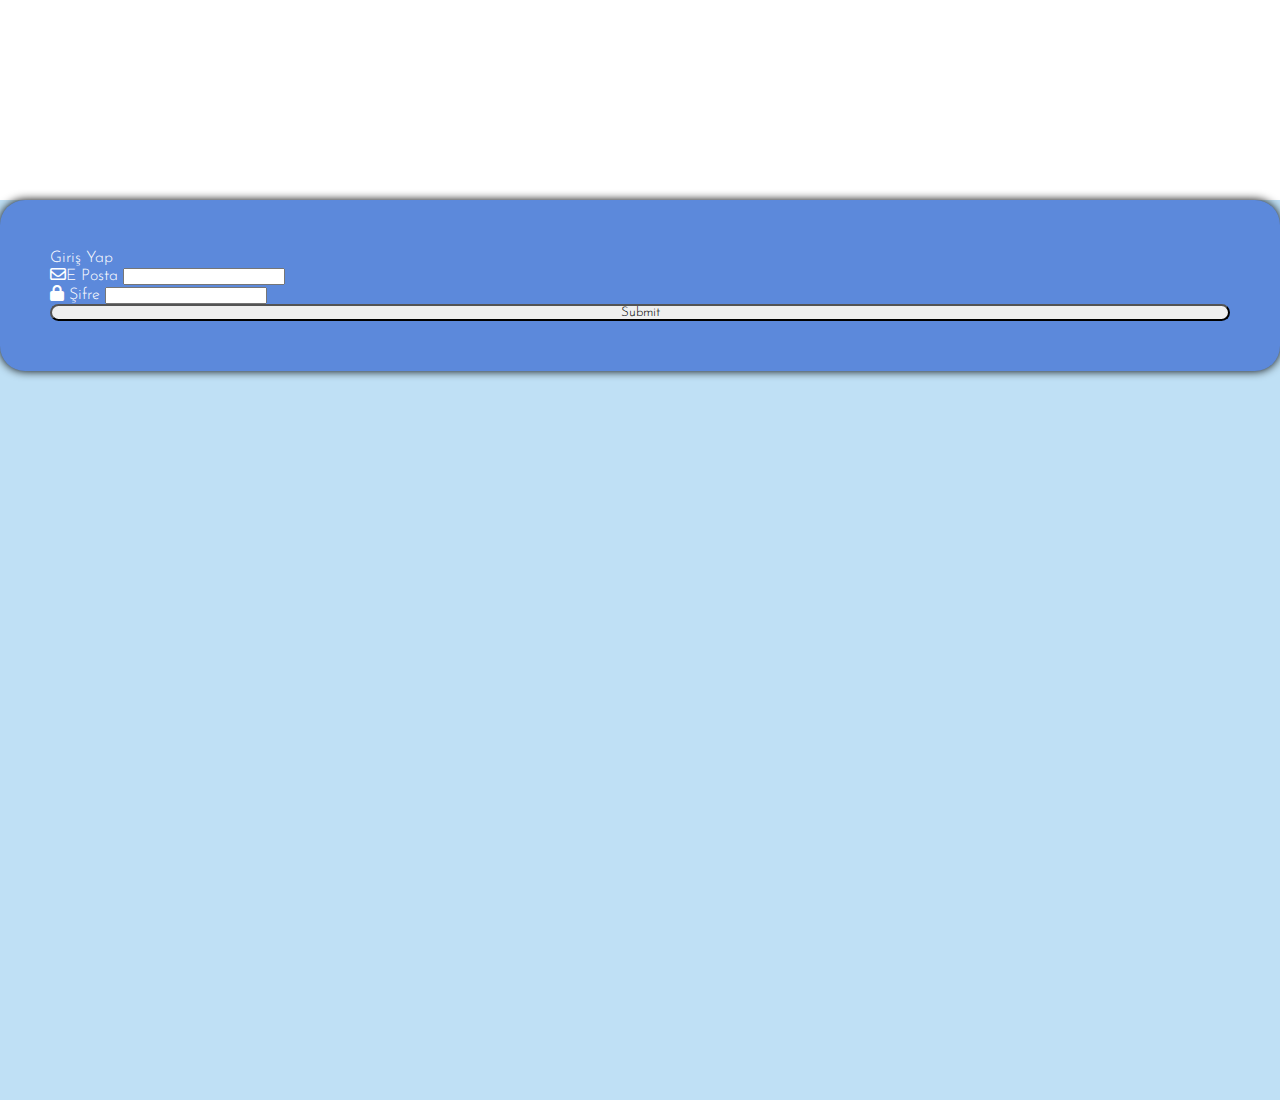
<file: Giris.html>
<!DOCTYPE html>
<html lang="en">

<head>
  <meta charset="UTF-8">
  <meta name="viewport" content="width=device-width, initial-scale=1.0">
  <title>Giriş Yap</title>
  <link rel="stylesheet" href="https://cdn.jsdelivr.net/npm/bootstrap@4.6.2/dist/css/bootstrap.min.css"
    integrity="sha384-xOolHFLEh07PJGoPkLv1IbcEPTNtaed2xpHsD9ESMhqIYd0nLMwNLD69Npy4HI+N" crossorigin="anonymous">
    <link rel="stylesheet" href="still.css">
    <link rel="stylesheet" href="https://cdnjs.cloudflare.com/ajax/libs/font-awesome/6.5.2/css/all.min.css">
    <link rel="shortcut icon" href="Icons/Login.png" type="image/x-icon">
</head>

<body >
 

    
    <div class="ust-kisim">
        <div class="container-fluid " >
            <div class="row justify-content-center ">
                <div class="col-md-6 col-lg-3  ">
                    <form action="GirisYap.php" method="POST" class="Girisyap  mx-auto">
                        <div class="form-group">
                            <h4 class="text-center">Giriş Yap</h4>
                          <label for="mail"><i class="fa-regular fa-envelope  pr-2"></i>E Posta</label>
                          <input  type="email" class="form-control" id="mail" name="mail" aria-describedby="emailHelp">
                        </div>
                        <div class="form-group">
                          <label for="şifre"><i class="fa-solid fa-lock pr-2"></i> Şifre</label>
                          <input  type="password" class="form-control"  name="şifre" id="şifre">
                        </div>                      
                        <button type="submit" class="GirisyapButton btn btn-outline-warning ">Submit</button>
                      </form>
        
                </div>
    
            </div>
        </div>
      
    </div>
   



























  
  <script src="https://cdn.jsdelivr.net/npm/jquery@3.5.1/dist/jquery.slim.min.js"
    integrity="sha384-DfXdz2htPH0lsSSs5nCTpuj/zy4C+OGpamoFVy38MVBnE+IbbVYUew+OrCXaRkfj"
    crossorigin="anonymous"></script>
  <script src="https://cdn.jsdelivr.net/npm/popper.js@1.16.1/dist/umd/popper.min.js"
    integrity="sha384-9/reFTGAW83EW2RDu2S0VKaIzap3H66lZH81PoYlFhbGU+6BZp6G7niu735Sk7lN"
    crossorigin="anonymous"></script>
  <script src="https://cdn.jsdelivr.net/npm/bootstrap@4.6.2/dist/js/bootstrap.min.js"
    integrity="sha384-+sLIOodYLS7CIrQpBjl+C7nPvqq+FbNUBDunl/OZv93DB7Ln/533i8e/mZXLi/P+"
    crossorigin="anonymous"></script>
</body>

</html>
</file>
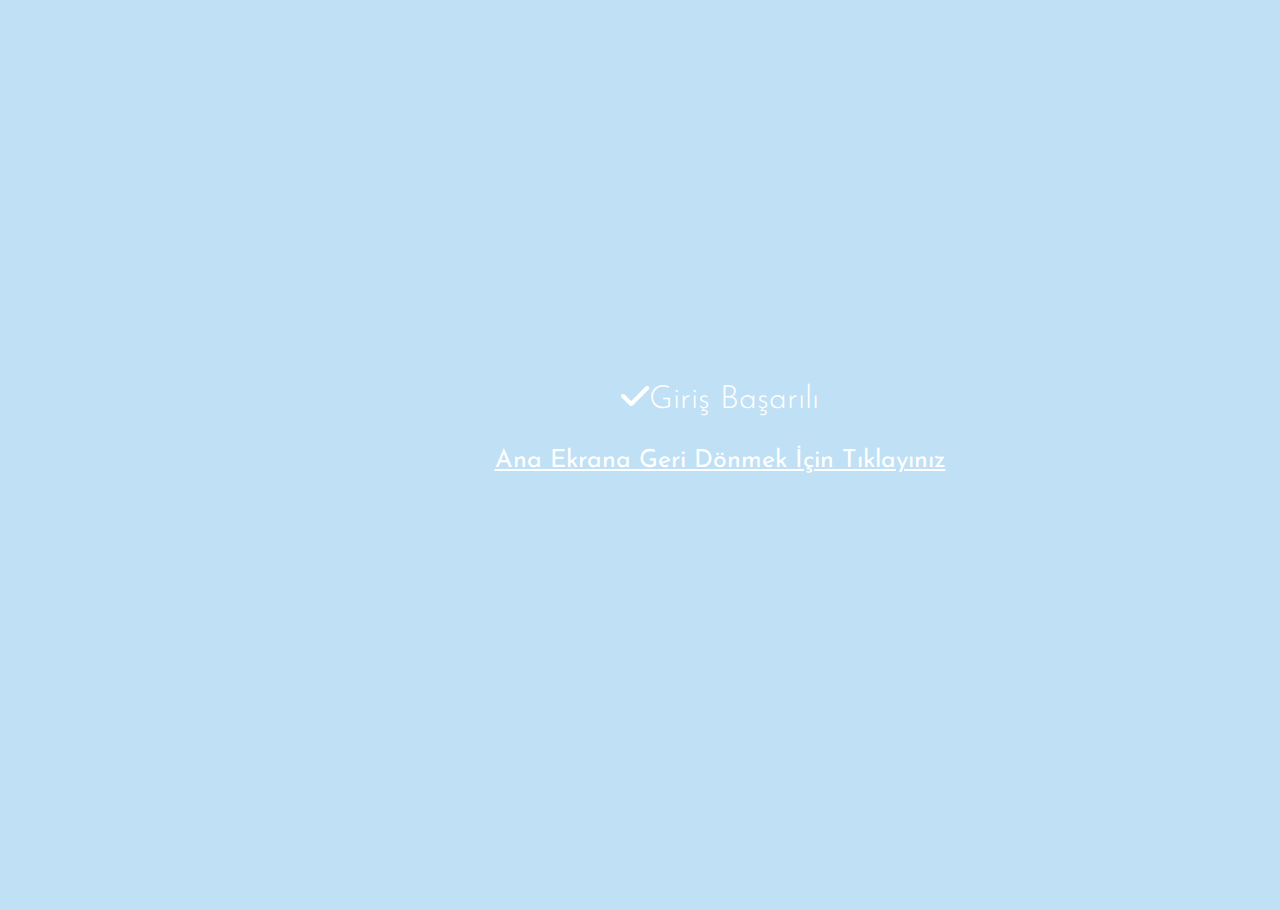
<file: GirisBasarili.html>
<!DOCTYPE html>
<html lang="en">

<head>
  <meta charset="UTF-8">
  <meta name="viewport" content="width=device-width, initial-scale=1.0">
  <title>Giriş Başarılı</title>
  <link rel="stylesheet" href="https://cdn.jsdelivr.net/npm/bootstrap@4.6.2/dist/css/bootstrap.min.css"
    integrity="sha384-xOolHFLEh07PJGoPkLv1IbcEPTNtaed2xpHsD9ESMhqIYd0nLMwNLD69Npy4HI+N" crossorigin="anonymous">
  <link rel="stylesheet" href="https://cdnjs.cloudflare.com/ajax/libs/font-awesome/6.5.2/css/all.min.css">
  <link rel="stylesheet" href="still.css">
  <link rel="shortcut icon" href="Icons/Giris_Basarili.png" type="image/x-icon">
  <style>
    .ozelgiris {
     
      width: 100%;
      padding: 80px;
      font-family: "Josefin Sans", sans-serif;
      font-weight: bolder;
      color: white;
    }
    .GirisEkraninaDonme
    {
      font-family: "Josefin Sans", sans-serif;
      font-weight: bolder;
      color: white;
      font-size: 25px;
    }
    .GirisEkraninaDonme:hover
    {
      color: black;
      text-decoration: none;
    }
  </style>
</head>

<body>

<div style="display: block; background-color:rgb(191, 224, 245); height: 300px;"></div>

  <div style="background-color:rgb(191, 224, 245); height: 67.8vh;">

    <div class="container-fluid bg-warning ozelgiris" style="text-align: center;">
      <div class="row justify-content-center">
        <div class="col-12 align-self-center">
          <h1><i class="fa-solid fa-check"></i>Giriş Başarılı</h4>
            <br> <br>
            <span><a href="index.html" class="GirisEkraninaDonme">Ana Ekrana Geri Dönmek İçin Tıklayınız</a></span>
        </div>
      </div>
    </div>
  </div>



























  <script src="https://cdn.jsdelivr.net/npm/jquery@3.5.1/dist/jquery.slim.min.js"
    integrity="sha384-DfXdz2htPH0lsSSs5nCTpuj/zy4C+OGpamoFVy38MVBnE+IbbVYUew+OrCXaRkfj"
    crossorigin="anonymous"></script>
  <script src="https://cdn.jsdelivr.net/npm/popper.js@1.16.1/dist/umd/popper.min.js"
    integrity="sha384-9/reFTGAW83EW2RDu2S0VKaIzap3H66lZH81PoYlFhbGU+6BZp6G7niu735Sk7lN"
    crossorigin="anonymous"></script>
  <script src="https://cdn.jsdelivr.net/npm/bootstrap@4.6.2/dist/js/bootstrap.min.js"
    integrity="sha384-+sLIOodYLS7CIrQpBjl+C7nPvqq+FbNUBDunl/OZv93DB7Ln/533i8e/mZXLi/P+"
    crossorigin="anonymous"></script>
</body>

</html>
</file>
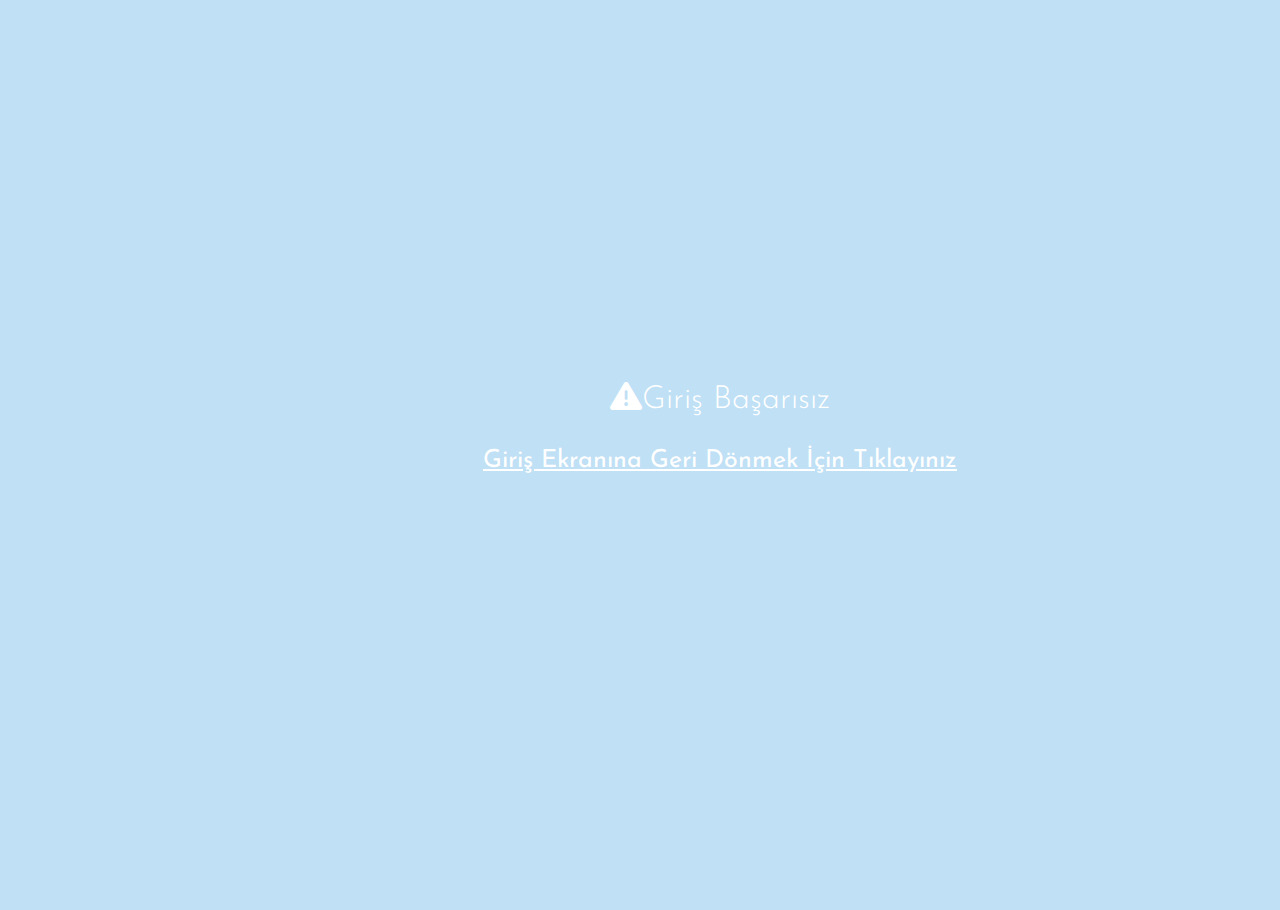
<file: GirisBasarisiz.html>
<!DOCTYPE html>
<html lang="en">

<head>
  <meta charset="UTF-8">
  <meta name="viewport" content="width=device-width, initial-scale=1.0">
  <title>Giriş Başarısız</title>
  <link rel="stylesheet" href="https://cdn.jsdelivr.net/npm/bootstrap@4.6.2/dist/css/bootstrap.min.css"
    integrity="sha384-xOolHFLEh07PJGoPkLv1IbcEPTNtaed2xpHsD9ESMhqIYd0nLMwNLD69Npy4HI+N" crossorigin="anonymous">
  <link rel="stylesheet" href="https://cdnjs.cloudflare.com/ajax/libs/font-awesome/6.5.2/css/all.min.css">
  <link rel="stylesheet" href="still.css">
  <link rel="shortcut icon" href="Icons/Giris_Basarisiz.png" type="image/x-icon">
  <style>
    .ozelgiris {
     
      width: 100%;
      padding: 80px;
      font-family: "Josefin Sans", sans-serif;
      font-weight: bolder;
      color: white;
    }
    .GirisEkraninaDonme
    {
      font-family: "Josefin Sans", sans-serif;
      font-weight: bolder;
      color: white;
      font-size: 25px;
    }
    .GirisEkraninaDonme:hover
    {
      color: black;
      text-decoration: none;
    }
  </style>
</head>

<body>

<div style="display: block; background-color:rgb(191, 224, 245); height: 300px;"></div>

  <div style="background-color:rgb(191, 224, 245); height: 67.8vh;">

    <div class="container-fluid bg-warning ozelgiris" style="text-align: center;">
      <div class="row justify-content-center">
        <div class="col-12 align-self-center">
          <h1><i class="fa-solid fa-triangle-exclamation"></i>Giriş Başarısız</h4>
            <br> <br>
            <span><a href="Giris.html" class="GirisEkraninaDonme">Giriş Ekranına Geri Dönmek İçin Tıklayınız</a></span>
        </div>
      </div>
    </div>
  </div>



























  <script src="https://cdn.jsdelivr.net/npm/jquery@3.5.1/dist/jquery.slim.min.js"
    integrity="sha384-DfXdz2htPH0lsSSs5nCTpuj/zy4C+OGpamoFVy38MVBnE+IbbVYUew+OrCXaRkfj"
    crossorigin="anonymous"></script>
  <script src="https://cdn.jsdelivr.net/npm/popper.js@1.16.1/dist/umd/popper.min.js"
    integrity="sha384-9/reFTGAW83EW2RDu2S0VKaIzap3H66lZH81PoYlFhbGU+6BZp6G7niu735Sk7lN"
    crossorigin="anonymous"></script>
  <script src="https://cdn.jsdelivr.net/npm/bootstrap@4.6.2/dist/js/bootstrap.min.js"
    integrity="sha384-+sLIOodYLS7CIrQpBjl+C7nPvqq+FbNUBDunl/OZv93DB7Ln/533i8e/mZXLi/P+"
    crossorigin="anonymous"></script>
</body>

</html>
</file>
<file: still.css>
@import url('https://fonts.googleapis.com/css2?family=Josefin+Sans:ital,wght@0,100..700;1,100..700&display=swap');
@import url('https://fonts.googleapis.com/css2?family=Josefin+Sans:ital,wght@0,100..700;1,100..700&family=Oswald&display=swap');

* {
   margin: 0;
   padding: 0;
   font-family: "Josefin Sans", sans-serif;
   font-weight: 300;
}

/*Arka Plan Resmi Ayarlama*/
body {
   margin: 0;
}

.ust-kisim {
   background-color: rgb(191, 224, 245);
   width: 100%;
   height: 100vh;
   font-family: "Josefin Sans", sans-serif;
   display: block;
   margin: 0;
   padding: 0;
}


/*Navbar'daki Linklerin Üstüne geldiğinde kalınlaşması*/
.navbar-nav .nav-link:hover {
   font-weight: bold;
}

.navbar-brand:hover .hakkinda-link {
   font-weight: 400
}

/*NavBardaki Linkler*/
.nav-item a {
   transition: color 3s ease;
   font-size: 20px;
}

.NavbarButon
{
   transition: color 3s ease;
   border-radius: 25px;
}



a.İlceler {
   color: white;
   text-decoration-line: none;
   font-weight: bold;
}

/*Özgeçmişteki barlar için*/
li.OzGecmis {
   background-color: rgb(85, 216, 239);

}

/*Özgeçmişteki Linkler İçin*/
ul li a {
   text-decoration-line: none;
   color: white;

}

ul li a:hover {
   text-decoration-line: none;
   color: white;
}

/*Mirasımız Sayfası Arka Planı*/
.Mirasimiz {
   background-color: #541f1f;
   width: 100%;
   height: 100vh;

   display: block;
   margin: 0;
   padding: 0;
}


/*Mirasımız Sayfası Kart Fontu*/
.CardOzel {
   font-family: "Oswald", sans-serif;
   font-optical-sizing: auto;
   font-weight: 400;
   font-style: normal;
   font-size: 20px;
}


.Mirasimiz .row.card-row {
   margin-bottom: 20px;
   /* Cardlar ile diğer içerikler arasında boşluk bırakmak için */
}



/* Hakkımızda İconlar*/
.hakkimizda-icon {
   width: 50%;
}

/*Giris Yap Html*/

.Girisyap {
   box-shadow: 0px 0px 10px 0px rgba(0, 0, 0, 1);
   margin-top: 200px;
   padding: 50px;
   border-radius: 25px;
   background-color: rgb(92, 137, 219);
   font-family: "Josefin Sans", sans-serif;
   font-weight: bolder;
   color: white;
}





.GirisyapButton {
   width: 100%;
   border-radius: 25px;
   transition: background-color 3s ease;
}

.GirisyapButton:hover {
   color: white;
}



/*İletisim Formu Stilleri*/
.iletisim_Container {
   background-color: rgb(104, 149, 232);
   border-radius: 50px;
   width: 50%;
   margin-top: 1%;
}

.iletisim label {
   font-size: 25px;
   font-weight: 400;
}
@media (max-width: 768px) {
   #Hakkında {
       width: 100%;
   }
}

.iletisim .button {
   width: 40%;
   border-radius: 20px;
   transition: background-color 2s ease;
}

.iletisim button:hover {
   color: white;

}


/*İletisim_js*/

.iletisim_js_Container .col-md-3,
.col-md-4 label {
   font-size: 25px;
   font-weight: 400;
}

.iletisim_js_Container .col-md-6 label {
   font-size: 25px;
   font-weight: 400;
}

.iletisim_js_Container .col-md-9 label {
   font-size: 20px;
   font-weight: 350;
}

.iletisim_js_Container .col-md-8 label {
   font-size: 20px;
   font-weight: 400;
}

.iletisim_js_Container {
   background-color: rgb(148, 182, 243);
   padding: 50px;
   border-radius: 25px;
   margin-top: 2%;
   box-shadow: 0px 0px 10px 0px rgba(0, 0, 0, 0.5);

}





/*İlgi Alanlarım Sayfaı*/

.Arama_Kutusu input {
   border-radius: 20px;
   padding: 10px;
   padding-left: 20px;
   border: none;
   outline: none;
   font-size: 20px;


}

.Ozel_Buton {
   color: black;
   font-size: 20px;
   border-radius: 20px;
   transition: background-color 3s ease;
   box-shadow: 0px 0px 10px 0px rgba(0, 0, 0, 0.5);
}

.Ozel_Buton:hover {
   color: white;
}
</file>
